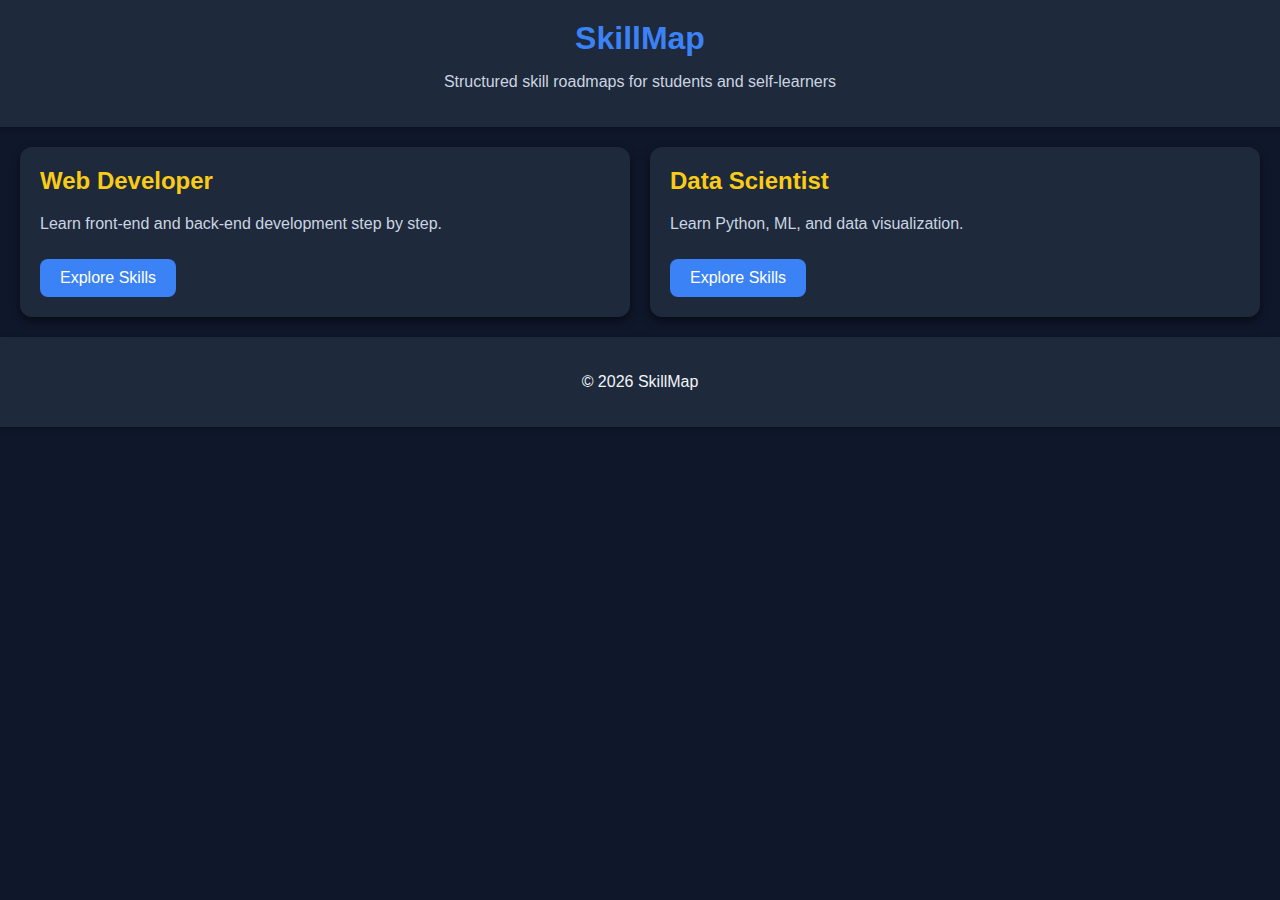
<file: index.html>
<!DOCTYPE html>
<html lang="en">
<head>
<meta charset="UTF-8">
<meta name="viewport" content="width=device-width, initial-scale=1.0">
<title>SkillMap</title>
<link rel="stylesheet" href="css/style.css">
<link rel="stylesheet" href="css/responsive.css">
</head>
<body>

<header>
    <h1>SkillMap</h1>
    <p>Structured skill roadmaps for students and self-learners</p>
</header>

<main id="career-cards">
    <!-- Career cards injected by JS -->
</main>

<footer>
    <p>© 2026 SkillMap</p>
</footer>

<script src="js/data.js"></script>
<script src="js/main.js"></script>
</body>
</html>
</file>
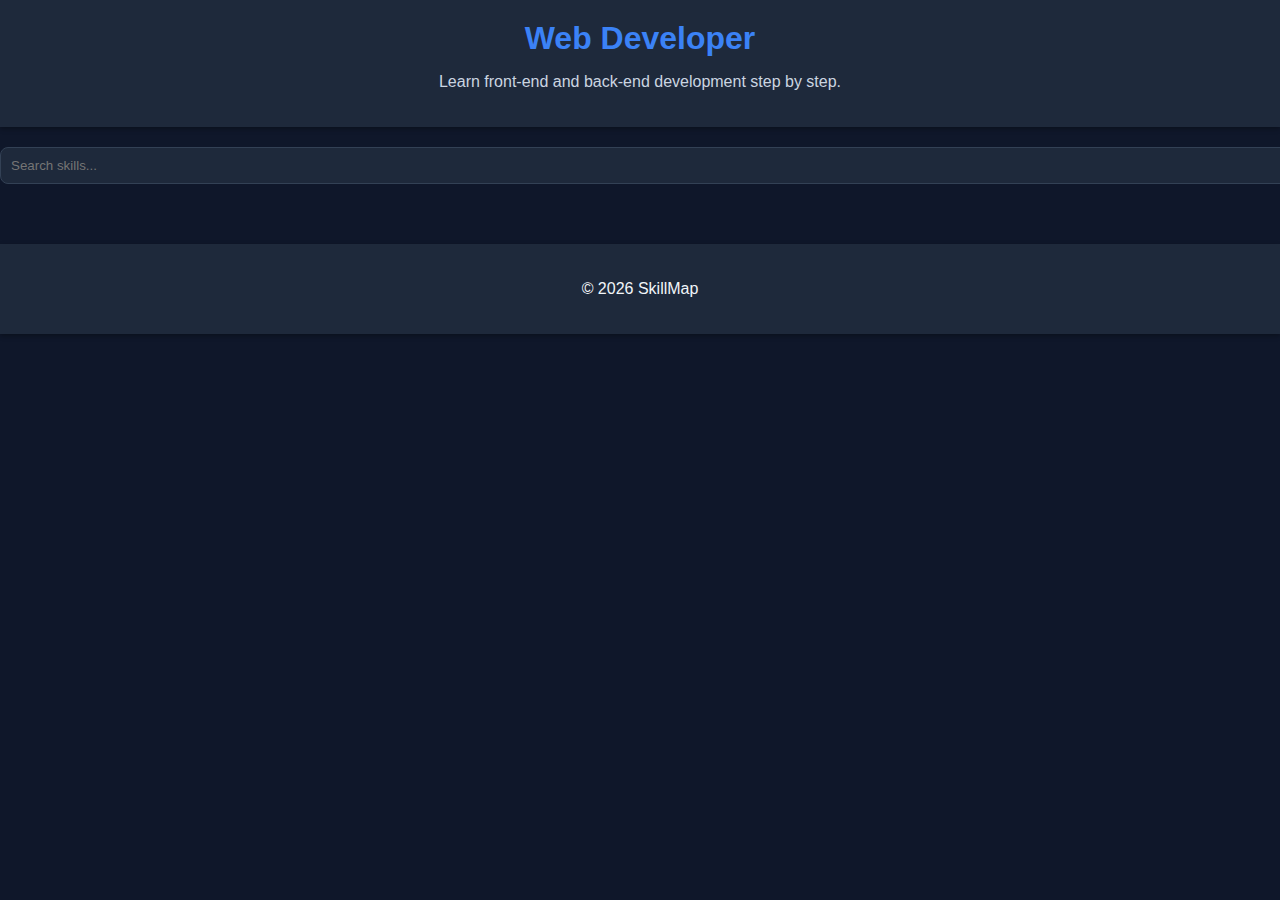
<file: roadmap.html>
<!DOCTYPE html>
<html lang="en">
<head>
<meta charset="UTF-8">
<meta name="viewport" content="width=device-width, initial-scale=1.0">
<title>Skill Roadmap</title>
<link rel="stylesheet" href="css/style.css">
<link rel="stylesheet" href="css/responsive.css">
</head>
<body>

<header>
    <h1 id="career-title"></h1>
    <p id="career-desc"></p>
</header>

<div id="roadmap-container">
    <input type="text" id="search-skill" placeholder="Search skills..." />
    <div id="skills-list"></div>
</div>

<footer>
    <p>© 2026 SkillMap</p>
</footer>

<script src="js/data.js"></script>
<script src="js/roadmap.js"></script>
</body>
</html>
</file>
<file: css/style.css>
/* Global */
body {
    margin: 0;
    font-family: 'Poppins', sans-serif;
    background-color: #0f172a; /* Dark Navy Blue */
    color: #f1f5f9; /* Light text */
}

header, footer {
    text-align: center;
    padding: 20px;
    background-color: #1e293b; /* Slightly lighter navy */
    box-shadow: 0px 2px 5px rgba(0,0,0,0.3);
}

header h1 {
    margin: 0;
    color: #3b82f6; /* Accent Blue */
}

header p {
    color: #cbd5e1;
}

/* Career Cards */
#career-cards {
    display: grid;
    grid-template-columns: repeat(auto-fit, minmax(250px, 1fr));
    gap: 20px;
    padding: 20px;
}

.career-card {
    background: #1e293b;
    border-radius: 12px;
    padding: 20px;
    box-shadow: 0px 4px 8px rgba(0,0,0,0.5);
    transition: transform 0.2s, background 0.3s;
}

.career-card:hover {
    transform: translateY(-5px);
    background: #334155;
}

.career-card h2 {
    margin-top: 0;
    color: #facc15; /* Yellow accent */
}

.career-card p {
    color: #cbd5e1;
}

.career-card .btn {
    display: inline-block;
    margin-top: 10px;
    padding: 10px 20px;
    background-color: #3b82f6;
    color: #fff;
    text-decoration: none;
    border-radius: 8px;
    transition: background 0.2s;
}

.career-card .btn:hover {
    background-color: #2563eb;
}

/* Skill Cards */
#skills-list {
    display: flex;
    flex-direction: column;
    gap: 15px;
    padding: 20px;
}

.skill-card {
    background: #1e293b;
    border-radius: 12px;
    padding: 15px;
    box-shadow: 0px 2px 5px rgba(0,0,0,0.5);
    transition: background 0.3s;
}

.skill-card h3 {
    margin-top: 0;
    color: #fbbf24; /* Gold accent */
}

.skill-card ul {
    padding-left: 20px;
}

.skill-card a {
    color: #3b82f6;
    text-decoration: underline;
}

#search-skill {
    width: 100%;
    padding: 10px;
    margin: 20px 0;
    border-radius: 8px;
    border: 1px solid #334155;
    background: #1e293b;
    color: #f1f5f9;
}

/* Progress Bar */
#progress-bar-container {
    width: 80%;
    margin: 20px auto;
    background-color: #334155;
    border-radius: 12px;
    overflow: hidden;
    padding: 5px;
    text-align: center;
}

#progress-bar {
    height: 20px;
    width: 0%;
    background-color: #10b981;
    border-radius: 12px;
    transition: width 0.3s;
}

#progress-text {
    margin-top: 5px;
    font-weight: bold;
    color: #cbd5e1;
}
</file>
<file: css/responsive.css>
@media (max-width: 768px) {
    #career-cards {
        grid-template-columns: 1fr;
    }

    .skill-card {
        font-size: 14px;
    }
}
</file>
